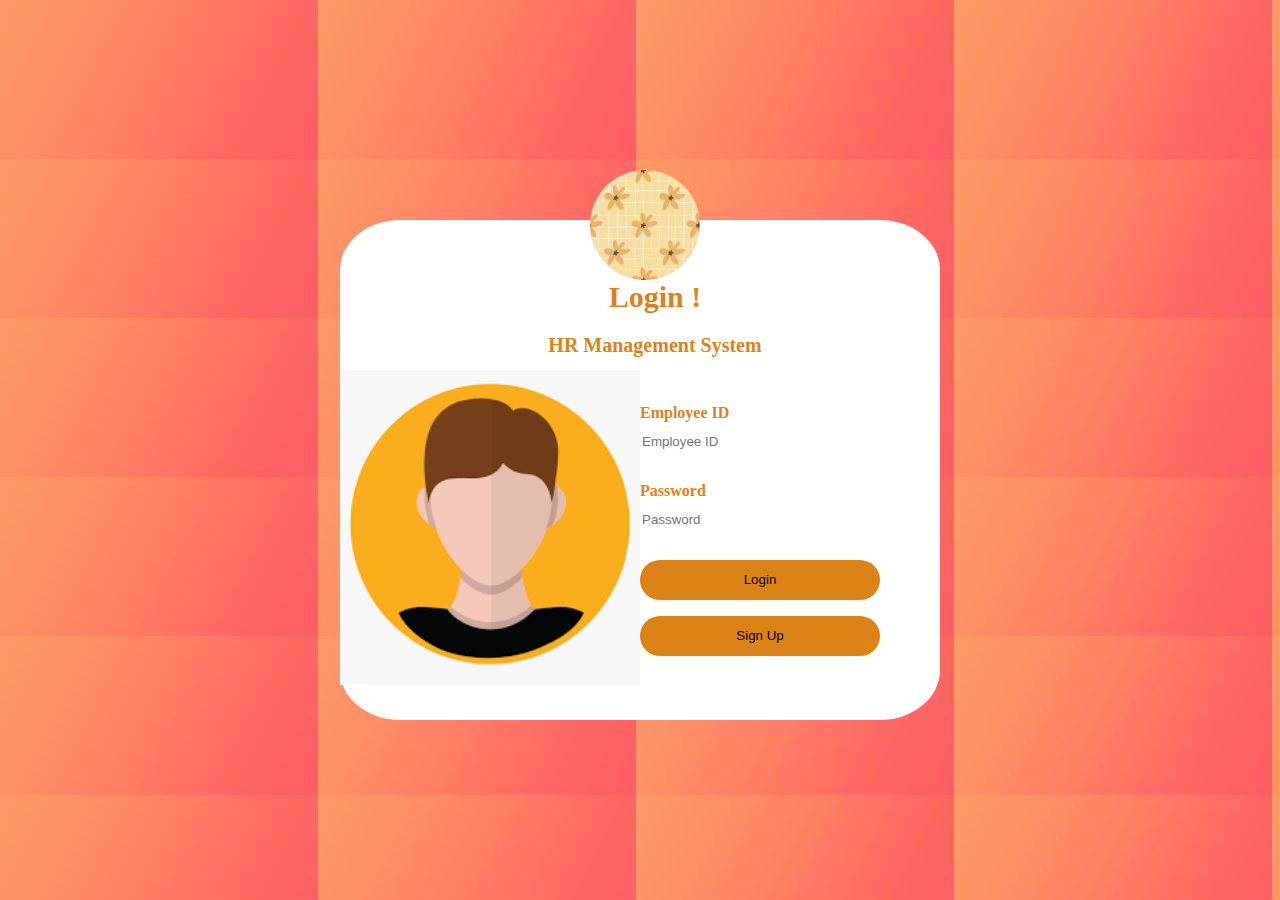
<file: index.html>
<html>
<body background="image.jpeg">
   
    
    <div class="login-page" style=
    "box-sizing: border-box;width: 600px;height: 500px;background: #ffffff;
       color: #dc8318;
       top: 30%;
       left: 50%;
       position: absolute;
       transform: translate(-50%,-50px);
       border-radius: 10%;
       ;">
    
      <div style="position: relative; width: 50% ; height: 100%; background: transparent; border-top-left-radius:10%; border-bottom-left-radius: 10%;">
    
          <img src="vatar.png
     " style="margin-top: 50%;background: transparent; width: 100%;">
      </div>
    
        <img src="summer.jpg" class="avatar" style=
        "width: 110px;
       height: 110px;
       border-radius: 50%;
       position: absolute;
       top:-50px;
       background: transparent;
    right: 240px;">
    
           <h1  class="text-center" style=" text-align: center; font-size: 30px;margin-top: -440px; margin-left: 5%">Login !</h1>
           <h4 style="padding: 0 0 20px; margin-left: 5%; text-align: center; font-size: 20px; margin-top: 3px;">HR Management System</h4>
    
    
          <form method="post" action="main.html" class="clearfix" style="margin-top: 1px; width: 50%; margin-left: 50%;">
              <p for="username" class="control-label" style="margin: 0; padding: 0; font-weight: bold;">Employee ID</p>
    
              <input type="name" class="form-control" name="employee_id" placeholder="Employee ID" style="
                width: 100%;
                margin-bottom: 20px;
                border: none;
                border-bottom: 1px solid #fff;
                background: transparent;
                outline: none;
                height: 40px;">
    
              <p for="Password" class="control-label" style="margin: 0; padding: 0; font-weight: bold;">Password</p>
              <input type="password" name= "password" class="form-control" placeholder="Password" style="
                width: 100%;
                margin-bottom: 20px;
                border: none;
                border-bottom: 1px solid #fff;
                background: transparent;
                outline: none;
                height: 40px;">
    
    
    
              <button type="submit" class="btn btn-danger" style="border-radius:20px;
                border: none;
                outline: none;
                height: 40px;
                background: #dc8318;
                width: 80%;" name="submit">Login</button>
    
    
        </form>
    
        <a href="add_user.php"><button type="submit" class="btn btn-danger" style="border-radius:20px;
                border: none;
                outline: none;
                height: 40px;
                background: #dc8318;
                width: 40%;
                margin-left: 50%;
                " >Sign Up
            </button></a>
    
      </div>
    
    </body>
    </html>
</file>
